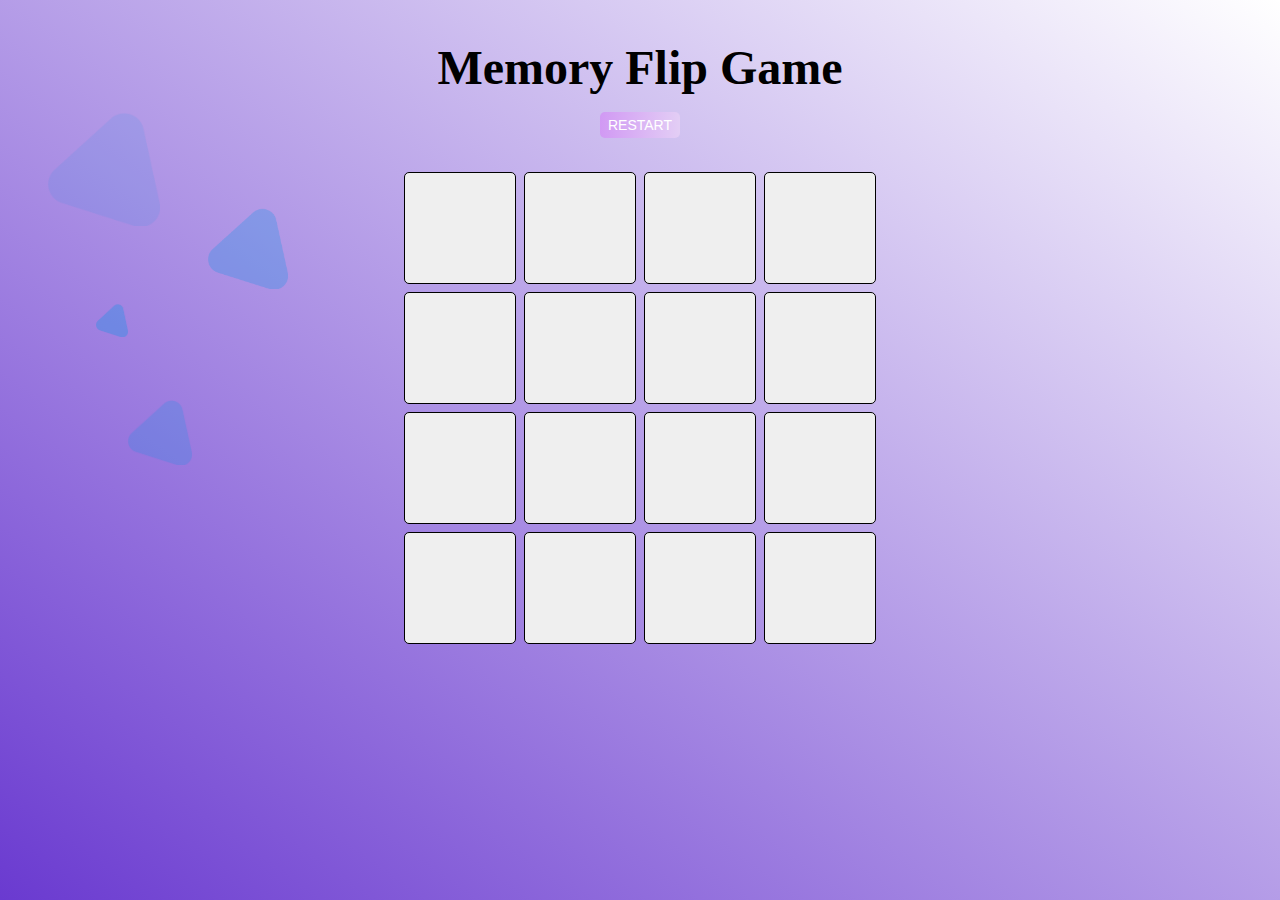
<file: index.html>
<!DOCTYPE html>
<html lang="en">
    <head>
        <meta charset="UTF-8">
        <meta name="viewport" content="width=device-width" initial-scale="1.0">
        <title>Memory Game</title>
        <link rel="stylesheet" href="./game.css">
    </head>
    <body>
        <header>
            
        </header>
        <section style="display: flex; flex-direction: column; justify-content: center; align-items: center;">
            
            <h1>Memory Flip Game</h1>
            <button class="btt" onclick="restart(),event">RESTART</button>
            <br>

            <img class="img one" src="./Polygon 7.png" alt="logo">
            <img class="img two" src="./Polygon 7.png" alt="logo">
            <img class="img three" src="./Polygon 7.png" alt="logo">
            <img class="img four" src="./Polygon 7.png" alt="logo">

            <h1 id="won">You Won!</h1>
            <div class="grid">
                                
            </div>
            
            
        </section>
        
        <script src="./game.js" type="text/javascript">

        </script>
    </body>
</html>
</file>
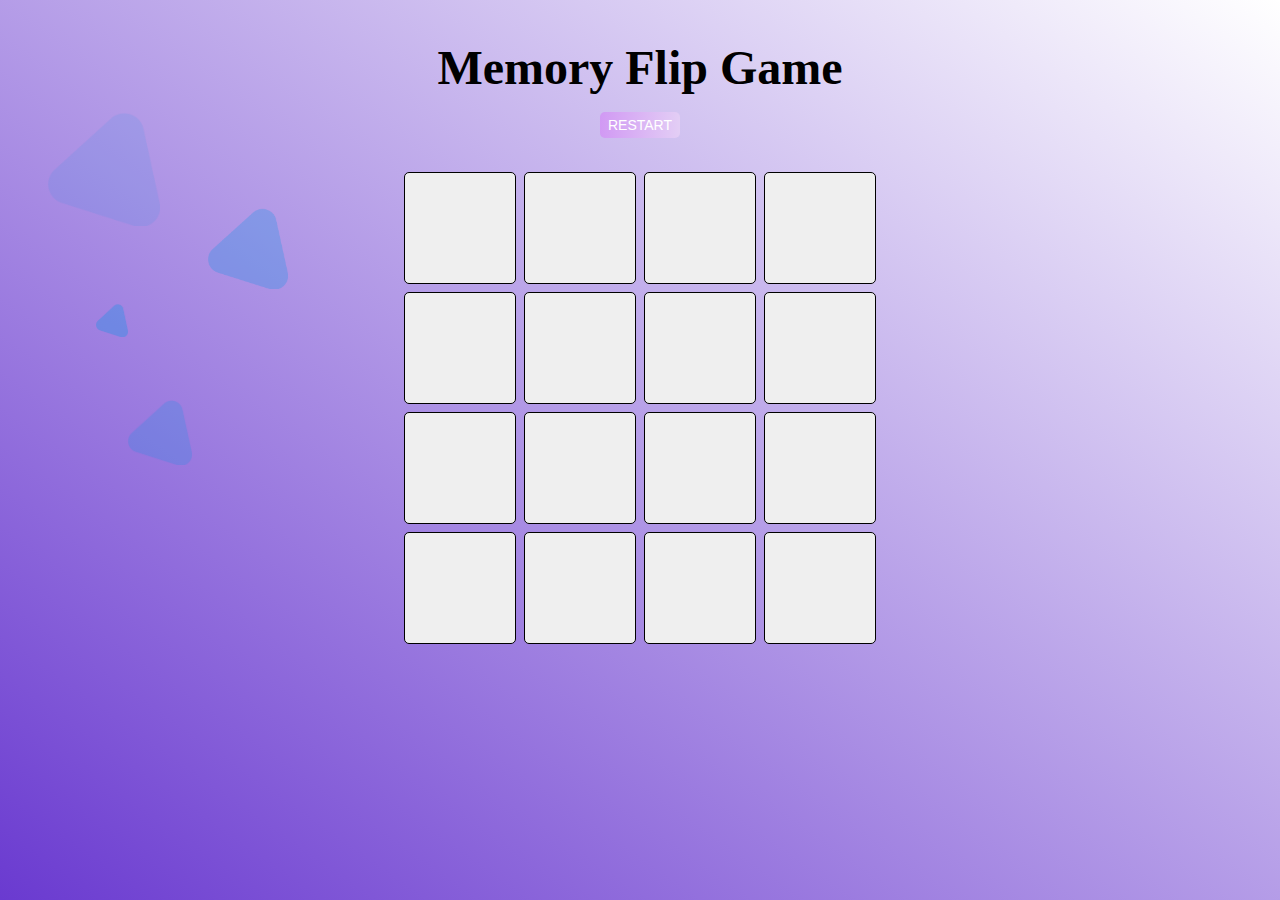
<file: game.html>
<!DOCTYPE html>
<html lang="en">
    <head>
        <meta charset="UTF-8">
        <meta name="viewport" content="width=device-width" initial-scale="1.0">
        <title>Memory Game</title>
        <link rel="stylesheet" href="./game.css">
    </head>
    <body>
        <header>
            
        </header>
        <section style="display: flex; flex-direction: column; justify-content: center; align-items: center;">
            <h1>Memory Flip Game</h1>
            <button class="btt" onclick="restart(),event">RESTART</button>
            <br>

            <img class="img one" src="./Polygon 7.png" alt="logo">
            <img class="img two" src="./Polygon 7.png" alt="logo">
            <img class="img three" src="./Polygon 7.png" alt="logo">
            <img class="img four" src="./Polygon 7.png" alt="logo">

            <h1 id="won">You Won!</h1>
            <div class="grid">
                

                
            </div>
            
            
        </section>
        
        <script src="./game.js" type="text/javascript">

        </script>
    </body>
</html>
</file>
<file: game.css>
.grid{
    width:42.5rem;
    height:42.5rem;
    display:grid;
    grid-template-columns:repeat(4,1fr);
    gap:0.50rem;
    margin:0 auto;
    padding:4rem 0;
    }

.card{
    width:10rem;
    height:10rem;
    border:1px solid black;
    border-radius:5px;
    padding:1rem;
    position: relative;
    
}

.content{
    width:6rem auto;
    height:6rem;
    border-radius:5px;
    position: relative;
    display:flex;
    justify-content:center;
    align-items: center;
}

h1{
    font-size:3rem ;
}

.btt{
    margin-top:-15px;
    border-radius:5px;
    border: none;
    font-size:14px;
    font-weight: 500;
    background-image:linear-gradient(90deg,rgba(179, 68, 248, 0.5),rgb(227, 206, 245));
    color: white;
    padding:0.3rem 0.5rem;
    
}

.btt:hover{
    width:8rem;
    height:2rem;
}

.hide{
    font-size:0;
}
.unhide{
    font-size:3rem;
    background-image:linear-gradient(65deg,rgb(215, 225, 243,0),rgb(198, 178, 243,1));
}

.blur{
    filter: blur(10px);
}

.img{
    position: absolute;
    width:5rem;
    opacity:20%;
}

.one{
    left: 13rem;
    top:13rem;
    opacity:25%;
    
}

.two{
    left:8rem;
    top:25rem;
    width:4rem;
}
.three{
    left:6rem;
    top:19rem;
    width:2rem;
    opacity:30%;
}
.four{
    top:7rem;
    left:3rem;
    width:7rem;
    opacity:10%;
}

#won{
    position: absolute;
    font-weight: 600;
    font-size:10rem;
    top: 25%;
    z-index: 2;
    display:none;
    
}

.grid>button:hover{
    box-shadow:1px 1px 3px rgb(58, 58, 58);
    transform: rotateY('150');
    
    
}

body{
    background-image:linear-gradient(to bottom left,rgba(120,116,237,0),#6a3ad0);
    background-attachment: fixed;
    
    
}

@media (max-width:1280px){
    .card{
         width:7rem;
         height:7rem;
    }
    .grid{
        gap:0.5rem;
        width:29.5rem;
        height:29.5rem;
        padding-top:1rem;
    }

}

@media (max-width:500px){
    .card{
         width:5rem;
         height:5rem;
    }
    .grid{
        gap:0.5rem;
        width:21.5rem;
        height:21.5rem;
        padding-top:0.5rem;
    }
    h1{
        font-size:2rem;
    }
    .btt{
        font-size:0.8rem;
        padding:0.2rem 0.5rem;

        
    }

}
@media  (max-width:725px) {
    #won{
        font-size:5rem;
        left:15px;
    }
    
}
</file>
